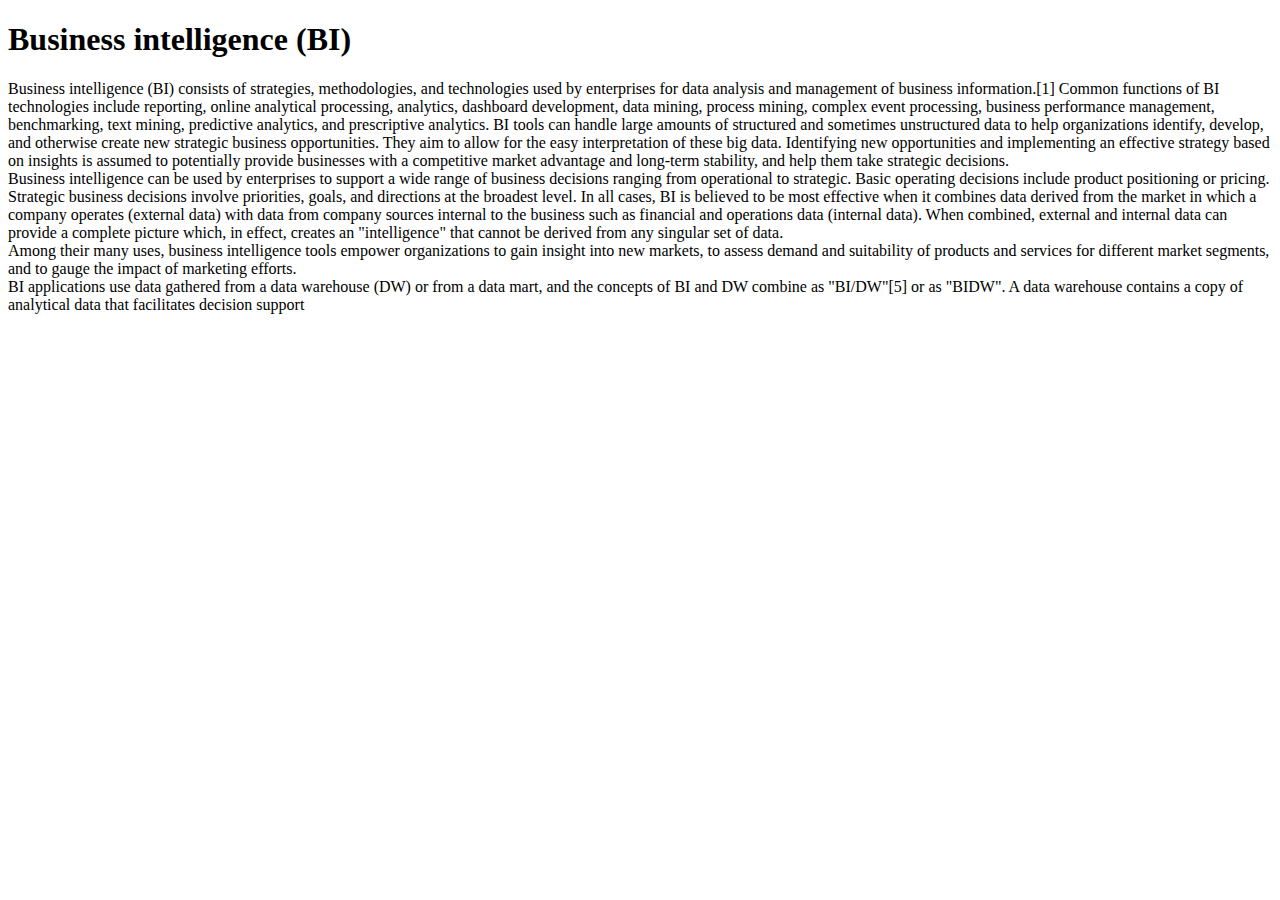
<file: Business.html>
<!DOCTYPE html>
<html>
 <head> 
    <meta charset="UTF-8">
    <meta http-equiv="X-UA-compatible"content="IE=edge">
    <meta name="viewport" content="width=device-width, inital-scale=1">
    <title>Shadrick Chilongo</title>
    <link rel="C:\Users\oooooooooooooooooooo\Desktop\MyWedSite-Project\mystyles1.css"/>
</head>
<body>
    <h1>Business intelligence (BI)</h1>
    <p> Business intelligence (BI) consists of strategies, methodologies, and technologies used by enterprises for data analysis and management of business information.[1] Common functions of BI technologies include reporting, online analytical processing, analytics, dashboard development, data mining, process mining, complex event processing, business performance management, benchmarking, text mining, predictive analytics, and prescriptive analytics.
        BI tools can handle large amounts of structured and sometimes unstructured data to help organizations identify, develop, and otherwise create new strategic business opportunities. They aim to allow for the easy interpretation of these big data. Identifying new opportunities and implementing an effective strategy based on insights is assumed to potentially provide businesses with a competitive market advantage and long-term stability, and help them take strategic decisions.<br>
        Business intelligence can be used by enterprises to support a wide range of business decisions ranging from operational to strategic. Basic operating decisions include product positioning or pricing. Strategic business decisions involve priorities, goals, and directions at the broadest level. In all cases, BI is believed to be most effective when it combines data derived from the market in which a company operates (external data) with data from company sources internal to the business such as financial and operations data (internal data). When combined, external and internal data can provide a complete picture which, in effect, creates an "intelligence" that cannot be derived from any singular set of data.<br>
        Among their many uses, business intelligence tools empower organizations to gain insight into new markets, to assess demand and suitability of products and services for different market segments, and to gauge the impact of marketing efforts.<br>
        BI applications use data gathered from a data warehouse (DW) or from a data mart, and the concepts of BI and DW combine as "BI/DW"[5] or as "BIDW". A data warehouse contains a copy of analytical data that facilitates decision support
    </p>
</body>
</html>
</file>
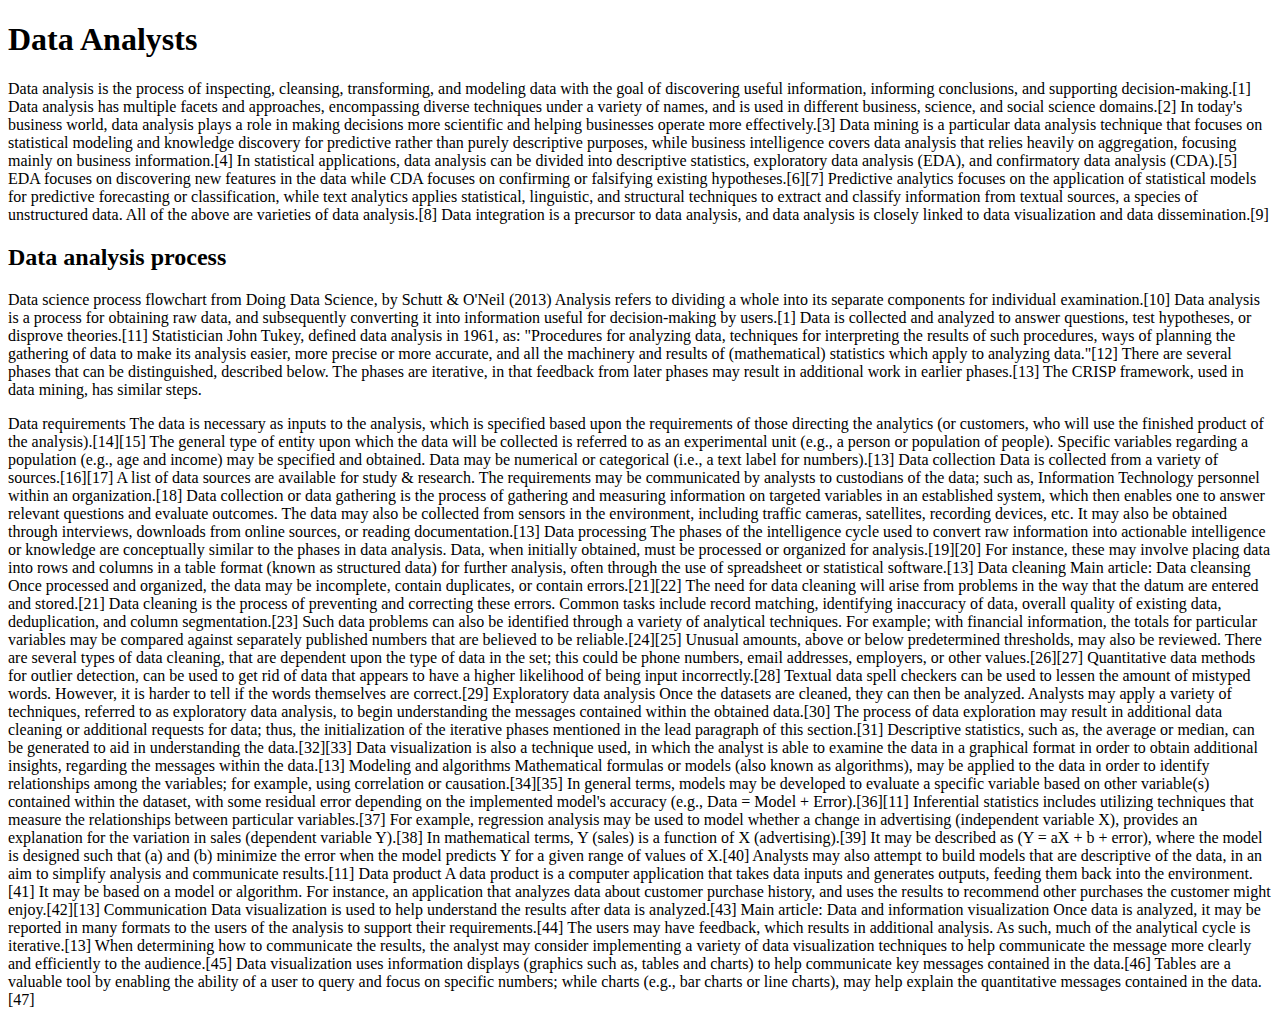
<file: Data_analytics.html>
<!DOCTYPE html>
<html>
<head> 
    <meta charset="UTF-8">
    <meta http-equiv="X-UA-compatible"content="IE=edge">
    <meta name="viewport" content="width=device-width, inital-scale=1">
    <title>Shadrick Chilongo</title>
    <link rel="stylesheet1" type="text/css" media="screen"href="C:\Users\oooooooooooooooooooo\Desktop\MyWedSite-Project\mystyles1.css"/>
</head>
<body>
    <h1>Data Analysts</Data></h1>
    <p>Data analysis is the process of inspecting, cleansing, transforming, and modeling data with the goal of discovering useful information, informing conclusions, and supporting decision-making.[1] Data analysis has multiple facets and approaches, encompassing diverse techniques under a variety of names, and is used in different business, science, and social science domains.[2] In today's business world, data analysis plays a role in making decisions more scientific and helping businesses operate more effectively.[3]
        Data mining is a particular data analysis technique that focuses on statistical modeling and knowledge discovery for predictive rather than purely descriptive purposes, while business intelligence covers data analysis that relies heavily on aggregation, focusing mainly on business information.[4] In statistical applications, data analysis can be divided into descriptive statistics, exploratory data analysis (EDA), and confirmatory data analysis (CDA).[5] EDA focuses on discovering new features in the data while CDA focuses on confirming or falsifying existing hypotheses.[6][7] Predictive analytics focuses on the application of statistical models for predictive forecasting or classification, while text analytics applies statistical, linguistic, and structural techniques to extract and classify information from textual sources, a species of unstructured data. All of the above are varieties of data analysis.[8]
        Data integration is a precursor to data analysis, and data analysis is closely linked to data visualization and data dissemination.[9]
    </p>
<h2>Data analysis process</h2>
<p>Data science process flowchart from Doing Data Science, by Schutt & O'Neil (2013)
    Analysis refers to dividing a whole into its separate components for individual examination.[10] Data analysis is a process for obtaining raw data, and subsequently converting it into information useful for decision-making by users.[1] Data is collected and analyzed to answer questions, test hypotheses, or disprove theories.[11]
    Statistician John Tukey, defined data analysis in 1961, as:
    "Procedures for analyzing data, techniques for interpreting the results of such procedures, ways of planning the gathering of data to make its analysis easier, more precise or more accurate, and all the machinery and results of (mathematical) statistics which apply to analyzing data."[12]
    There are several phases that can be distinguished, described below. The phases are iterative, in that feedback from later phases may result in additional work in earlier phases.[13] The CRISP framework, used in data mining, has similar steps.
</p>

</body>
</html>






Data requirements
The data is necessary as inputs to the analysis, which is specified based upon the requirements of those directing the analytics (or customers, who will use the finished product of the analysis).[14][15] The general type of entity upon which the data will be collected is referred to as an experimental unit (e.g., a person or population of people). Specific variables regarding a population (e.g., age and income) may be specified and obtained. Data may be numerical or categorical (i.e., a text label for numbers).[13]

Data collection
Data is collected from a variety of sources.[16][17] A list of data sources are available for study & research. The requirements may be communicated by analysts to custodians of the data; such as, Information Technology personnel within an organization.[18] Data collection or data gathering is the process of gathering and measuring information on targeted variables in an established system, which then enables one to answer relevant questions and evaluate outcomes. The data may also be collected from sensors in the environment, including traffic cameras, satellites, recording devices, etc. It may also be obtained through interviews, downloads from online sources, or reading documentation.[13]

Data processing

The phases of the intelligence cycle used to convert raw information into actionable intelligence or knowledge are conceptually similar to the phases in data analysis.
Data, when initially obtained, must be processed or organized for analysis.[19][20] For instance, these may involve placing data into rows and columns in a table format (known as structured data) for further analysis, often through the use of spreadsheet or statistical software.[13]

Data cleaning
Main article: Data cleansing
Once processed and organized, the data may be incomplete, contain duplicates, or contain errors.[21][22] The need for data cleaning will arise from problems in the way that the datum are entered and stored.[21] Data cleaning is the process of preventing and correcting these errors. Common tasks include record matching, identifying inaccuracy of data, overall quality of existing data, deduplication, and column segmentation.[23] Such data problems can also be identified through a variety of analytical techniques. For example; with financial information, the totals for particular variables may be compared against separately published numbers that are believed to be reliable.[24][25] Unusual amounts, above or below predetermined thresholds, may also be reviewed. There are several types of data cleaning, that are dependent upon the type of data in the set; this could be phone numbers, email addresses, employers, or other values.[26][27] Quantitative data methods for outlier detection, can be used to get rid of data that appears to have a higher likelihood of being input incorrectly.[28] Textual data spell checkers can be used to lessen the amount of mistyped words. However, it is harder to tell if the words themselves are correct.[29]

Exploratory data analysis
Once the datasets are cleaned, they can then be analyzed. Analysts may apply a variety of techniques, referred to as exploratory data analysis, to begin understanding the messages contained within the obtained data.[30] The process of data exploration may result in additional data cleaning or additional requests for data; thus, the initialization of the iterative phases mentioned in the lead paragraph of this section.[31] Descriptive statistics, such as, the average or median, can be generated to aid in understanding the data.[32][33] Data visualization is also a technique used, in which the analyst is able to examine the data in a graphical format in order to obtain additional insights, regarding the messages within the data.[13]

Modeling and algorithms
Mathematical formulas or models (also known as algorithms), may be applied to the data in order to identify relationships among the variables; for example, using correlation or causation.[34][35] In general terms, models may be developed to evaluate a specific variable based on other variable(s) contained within the dataset, with some residual error depending on the implemented model's accuracy (e.g., Data = Model + Error).[36][11]

Inferential statistics includes utilizing techniques that measure the relationships between particular variables.[37] For example, regression analysis may be used to model whether a change in advertising (independent variable X), provides an explanation for the variation in sales (dependent variable Y).[38] In mathematical terms, Y (sales) is a function of X (advertising).[39] It may be described as (Y = aX + b + error), where the model is designed such that (a) and (b) minimize the error when the model predicts Y for a given range of values of X.[40] Analysts may also attempt to build models that are descriptive of the data, in an aim to simplify analysis and communicate results.[11]

Data product
A data product is a computer application that takes data inputs and generates outputs, feeding them back into the environment.[41] It may be based on a model or algorithm. For instance, an application that analyzes data about customer purchase history, and uses the results to recommend other purchases the customer might enjoy.[42][13]

Communication

Data visualization is used to help understand the results after data is analyzed.[43]
Main article: Data and information visualization
Once data is analyzed, it may be reported in many formats to the users of the analysis to support their requirements.[44] The users may have feedback, which results in additional analysis. As such, much of the analytical cycle is iterative.[13]

When determining how to communicate the results, the analyst may consider implementing a variety of data visualization techniques to help communicate the message more clearly and efficiently to the audience.[45] Data visualization uses information displays (graphics such as, tables and charts) to help communicate key messages contained in the data.[46] Tables are a valuable tool by enabling the ability of a user to query and focus on specific numbers; while charts (e.g., bar charts or line charts), may help explain the quantitative messages contained in the data.[47]
</file>
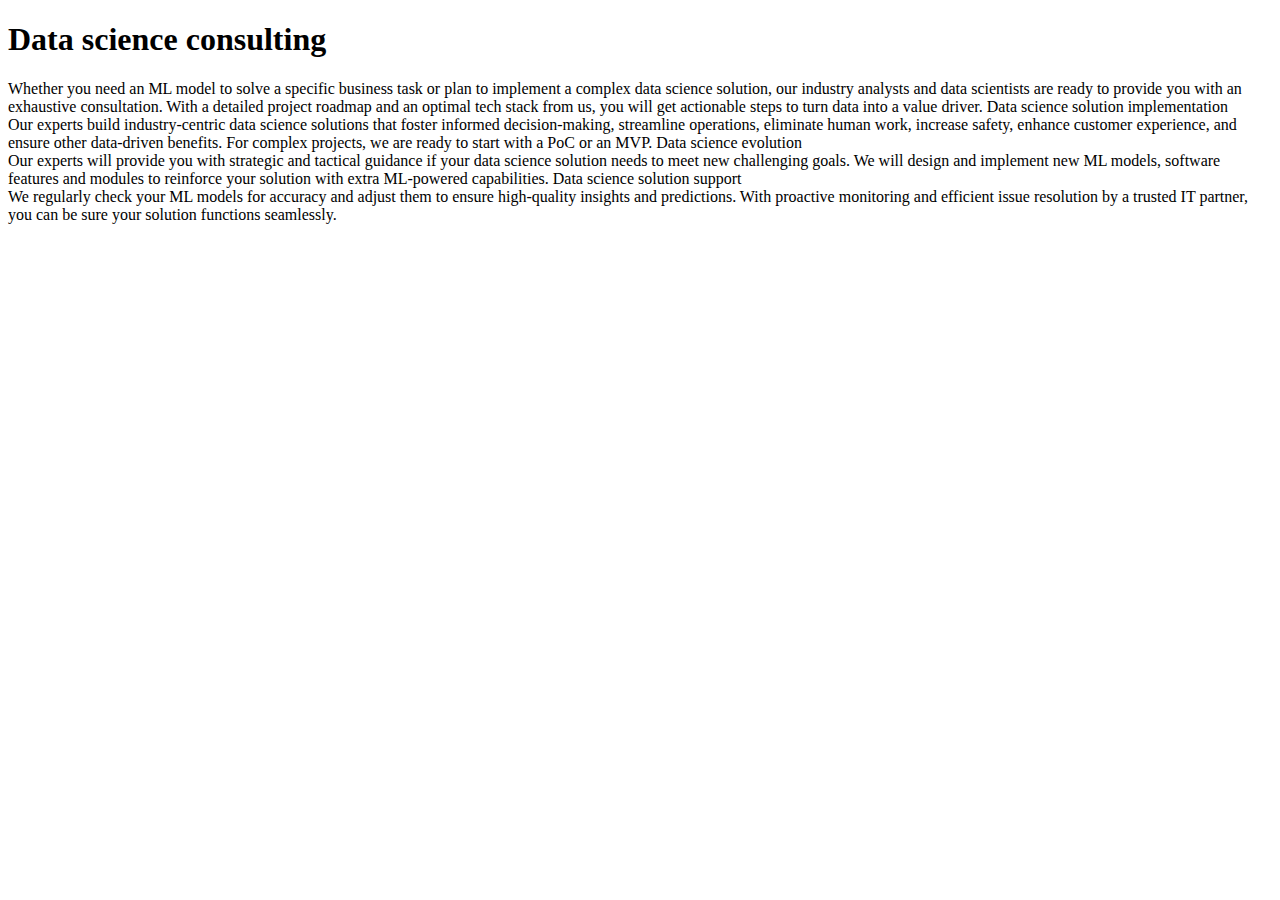
<file: Data_consulting.html>
<!DOCTYPE html>
<html>
<head> 
    <meta charset="UTF-8">
    <meta http-equiv="X-UA-compatible"content="IE=edge">
    <meta name="viewport" content="width=device-width, inital-scale=1">
    <title>Shadrick Chilongo</title>
     <link rel="stylesheet1" type="text/css" media="screen"href="mystyles.css"/>
    </head>
<body>
<h1>Data science consulting</h1>
<p>Whether you need an ML model to solve a specific business task or plan to implement a complex data science solution, our industry analysts and data scientists are ready to provide you with an exhaustive consultation. With a detailed project roadmap and an optimal tech stack from us, you will get actionable steps to turn data into a value driver.
    Data science solution implementation<br>
    Our experts build industry-centric data science solutions that foster informed decision-making, streamline operations, eliminate human work, increase safety, enhance customer experience, and ensure other data-driven benefits. For complex projects, we are ready to start with a PoC or an MVP.
    Data science evolution<br>
    Our experts will provide you with strategic and tactical guidance if your data science solution needs to meet new challenging goals. We will design and implement new ML models, software features and modules to reinforce your solution with extra ML-powered capabilities.
    Data science solution support<br>
    We regularly check your ML models for accuracy and adjust them to ensure high-quality insights and predictions. With proactive monitoring and efficient issue resolution by a trusted IT partner, you can be sure your solution functions seamlessly.
</p>
</body>
</html>
</file>
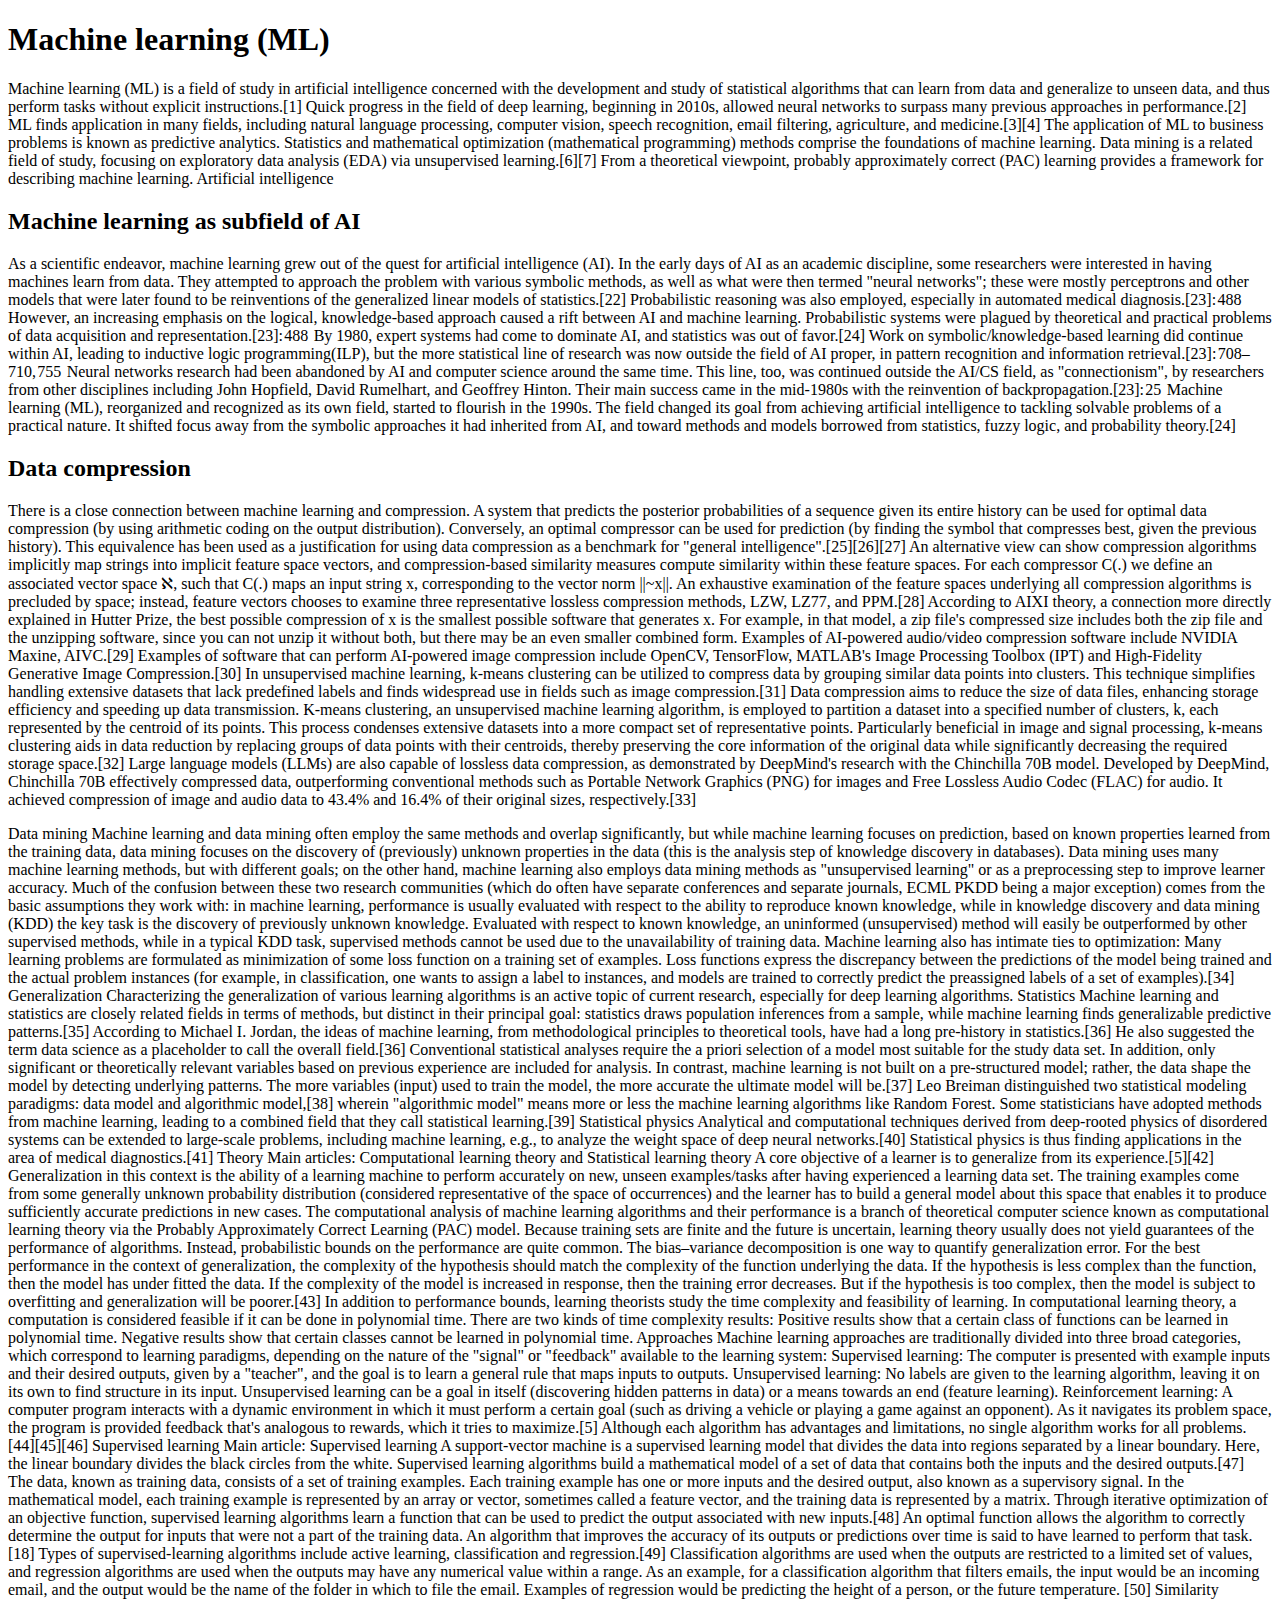
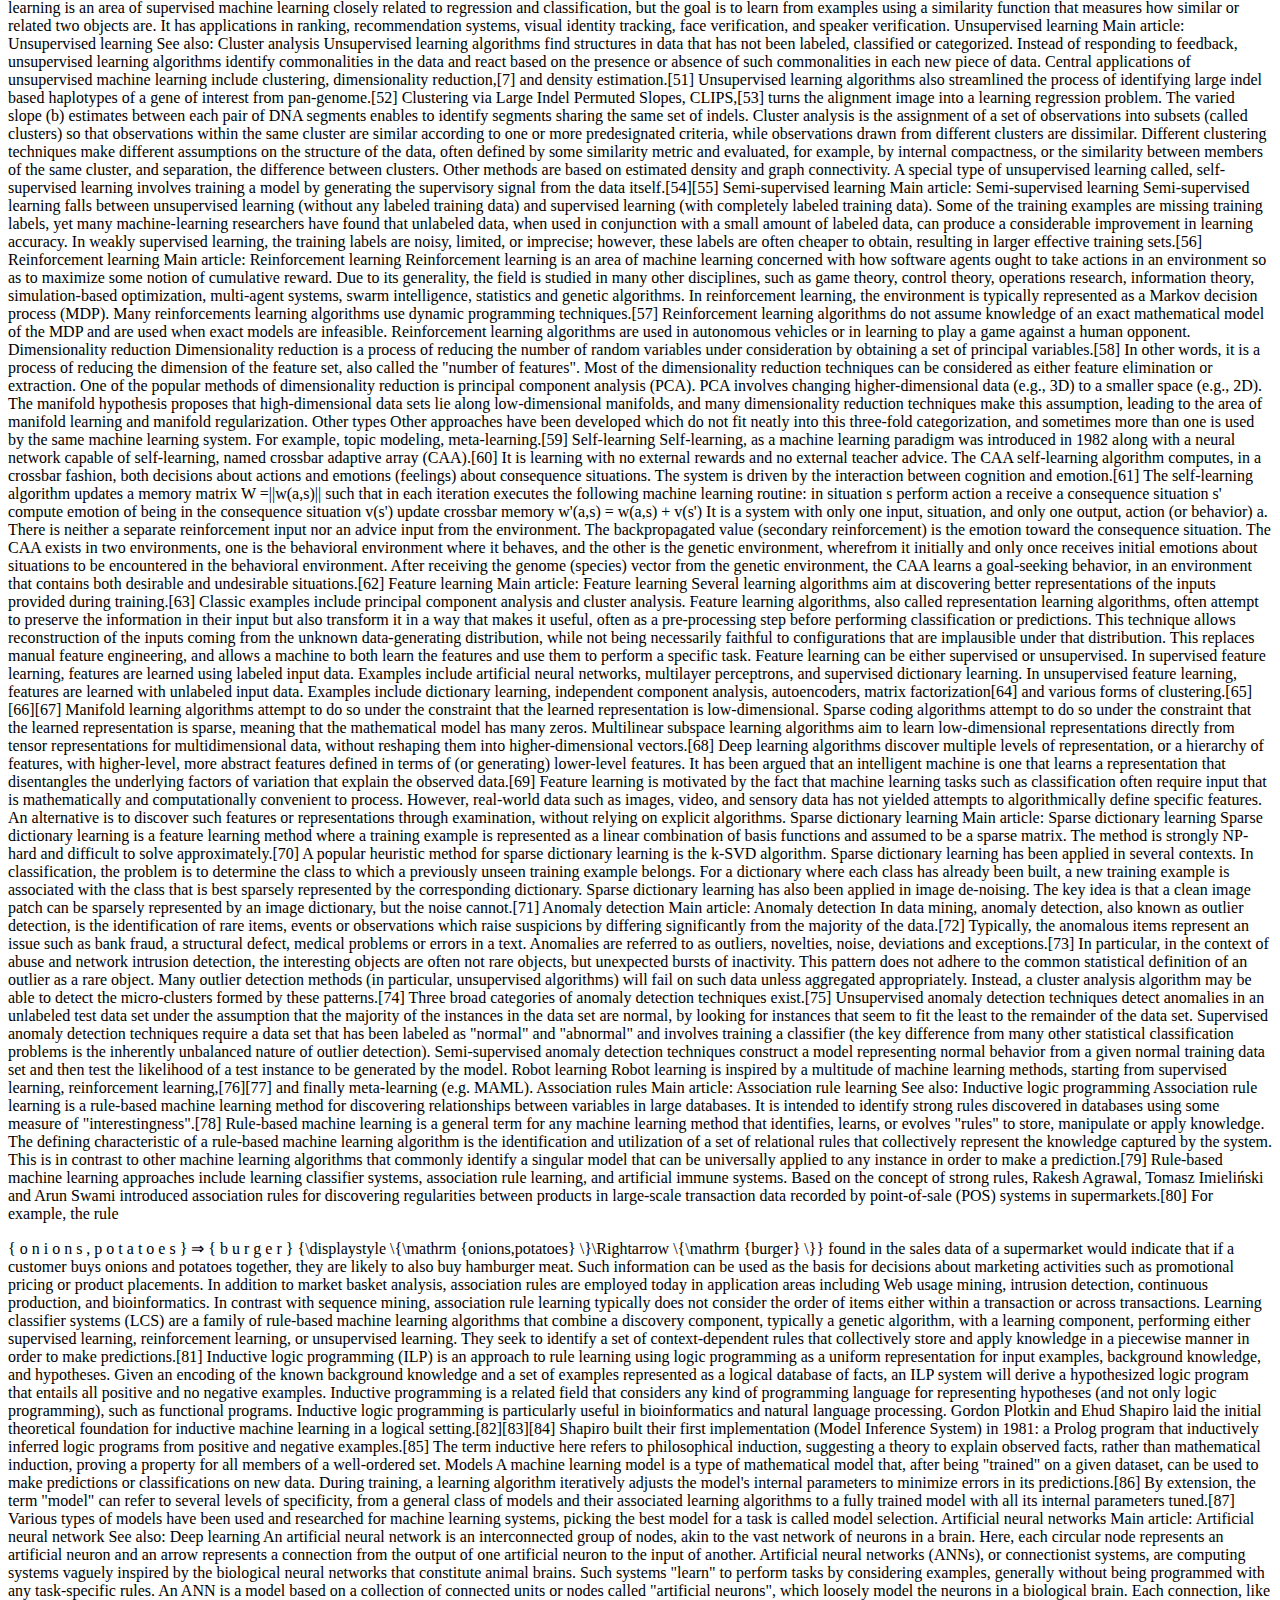
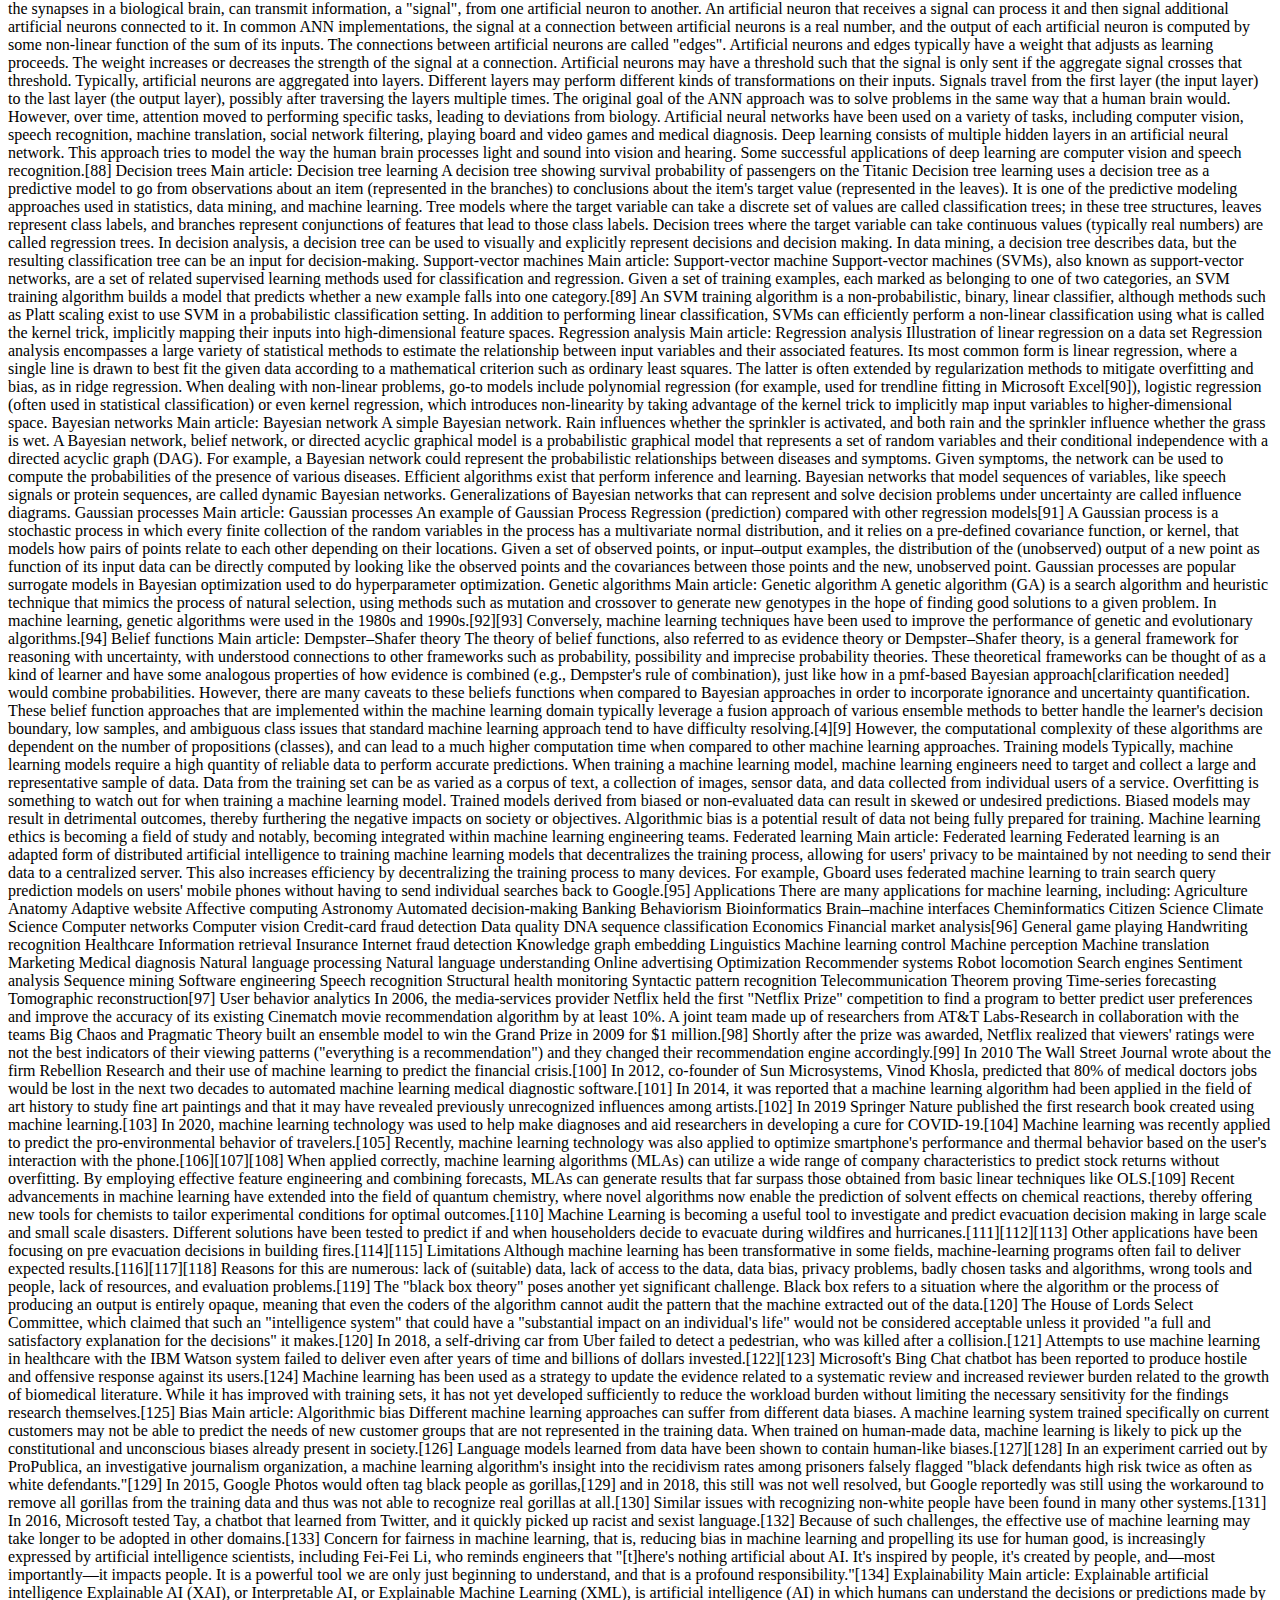
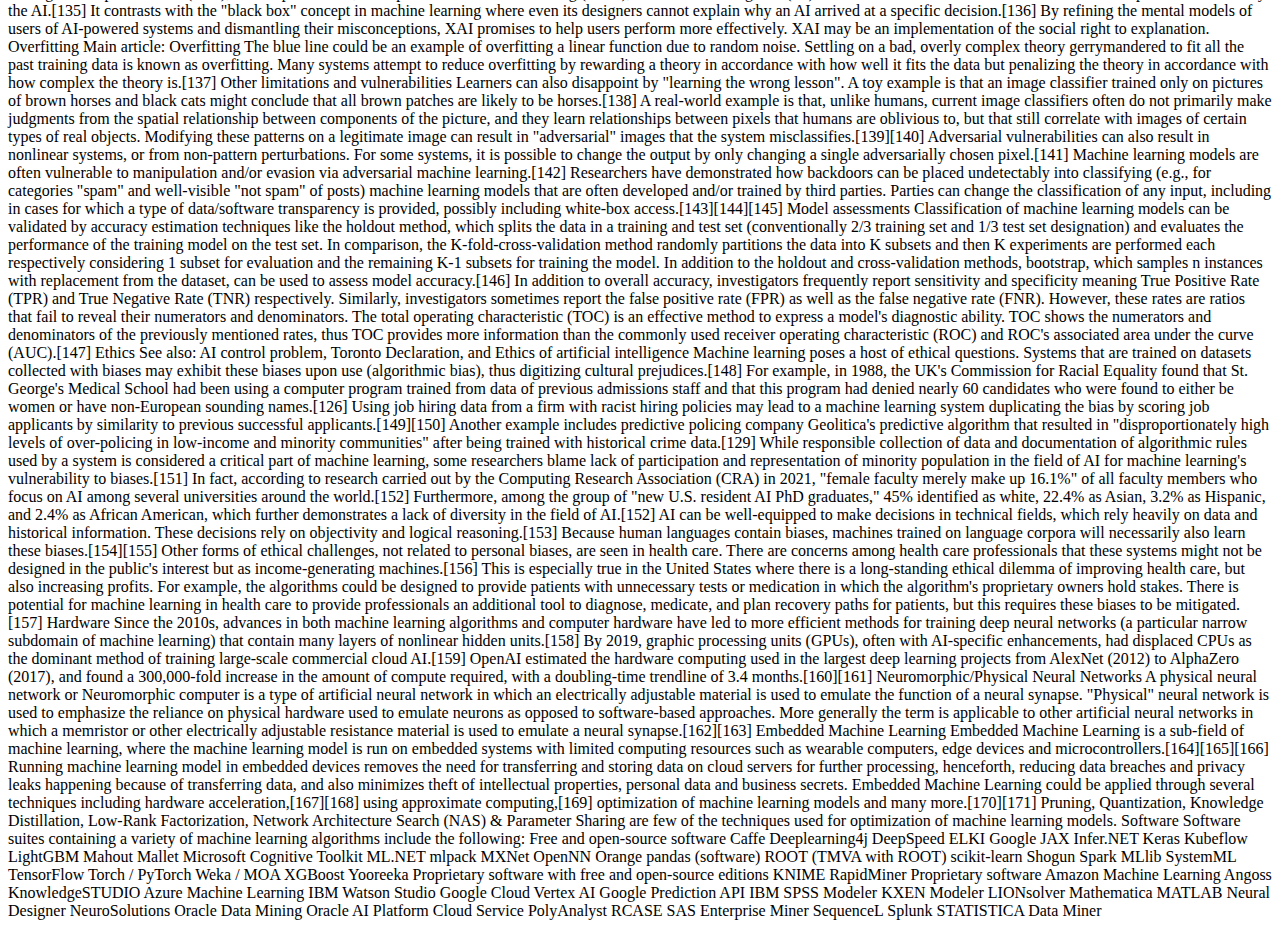
<file: Machine_Learning.html>
<!DOCTYPE html>
<html>
<body>
    <h1>Machine learning (ML)</h1>
    <p>Machine learning (ML) is a field of study in artificial intelligence concerned with the development and study of statistical algorithms that can learn from data and generalize to unseen data, and thus perform tasks without explicit instructions.[1] Quick progress in the field of deep learning, beginning in 2010s, allowed neural networks to surpass many previous approaches in performance.[2]

        ML finds application in many fields, including natural language processing, computer vision, speech recognition, email filtering, agriculture, and medicine.[3][4] The application of ML to business problems is known as predictive analytics.
        
        Statistics and mathematical optimization (mathematical programming) methods comprise the foundations of machine learning. Data mining is a related field of study, focusing on exploratory data analysis (EDA) via unsupervised learning.[6][7]
        
        From a theoretical viewpoint, probably approximately correct (PAC) learning provides a framework for describing machine learning.
        Artificial intelligence
        <h2>Machine learning as subfield of AI</h2>
        <P>As a scientific endeavor, machine learning grew out of the quest for artificial intelligence (AI). In the early days of AI as an academic discipline, some researchers were interested in having machines learn from data. They attempted to approach the problem with various symbolic methods, as well as what were then termed "neural networks"; these were mostly perceptrons and other models that were later found to be reinventions of the generalized linear models of statistics.[22] Probabilistic reasoning was also employed, especially in automated medical diagnosis.[23]: 488 
            However, an increasing emphasis on the logical, knowledge-based approach caused a rift between AI and machine learning. Probabilistic systems were plagued by theoretical and practical problems of data acquisition and representation.[23]: 488  By 1980, expert systems had come to dominate AI, and statistics was out of favor.[24] Work on symbolic/knowledge-based learning did continue within AI, leading to inductive logic programming(ILP), but the more statistical line of research was now outside the field of AI proper, in pattern recognition and information retrieval.[23]: 708–710, 755  Neural networks research had been abandoned by AI and computer science around the same time. This line, too, was continued outside the AI/CS field, as "connectionism", by researchers from other disciplines including John Hopfield, David Rumelhart, and Geoffrey Hinton. Their main success came in the mid-1980s with the reinvention of backpropagation.[23]: 25  
            Machine learning (ML), reorganized and recognized as its own field, started to flourish in the 1990s. The field changed its goal from achieving artificial intelligence to tackling solvable problems of a practical nature. It shifted focus away from the symbolic approaches it had inherited from AI, and toward methods and models borrowed from statistics, fuzzy logic, and probability theory.[24]</P>
        
        <h2>Data compression</h2>
        <P>There is a close connection between machine learning and compression. A system that predicts the posterior probabilities of a sequence given its entire history can be used for optimal data compression (by using arithmetic coding on the output distribution). Conversely, an optimal compressor can be used for prediction (by finding the symbol that compresses best, given the previous history). This equivalence has been used as a justification for using data compression as a benchmark for "general intelligence".[25][26][27]
        
        An alternative view can show compression algorithms implicitly map strings into implicit feature space vectors, and compression-based similarity measures compute similarity within these feature spaces. For each compressor C(.) we define an associated vector space ℵ, such that C(.) maps an input string x, corresponding to the vector norm ||~x||. An exhaustive examination of the feature spaces underlying all compression algorithms is precluded by space; instead, feature vectors chooses to examine three representative lossless compression methods, LZW, LZ77, and PPM.[28]
        
        According to AIXI theory, a connection more directly explained in Hutter Prize, the best possible compression of x is the smallest possible software that generates x. For example, in that model, a zip file's compressed size includes both the zip file and the unzipping software, since you can not unzip it without both, but there may be an even smaller combined form.
        
        Examples of AI-powered audio/video compression software include NVIDIA Maxine, AIVC.[29] Examples of software that can perform AI-powered image compression include OpenCV, TensorFlow, MATLAB's Image Processing Toolbox (IPT) and High-Fidelity Generative Image Compression.[30]
        
        In unsupervised machine learning, k-means clustering can be utilized to compress data by grouping similar data points into clusters. This technique simplifies handling extensive datasets that lack predefined labels and finds widespread use in fields such as image compression.[31]
        
        Data compression aims to reduce the size of data files, enhancing storage efficiency and speeding up data transmission. K-means clustering, an unsupervised machine learning algorithm, is employed to partition a dataset into a specified number of clusters, k, each represented by the centroid of its points. This process condenses extensive datasets into a more compact set of representative points. Particularly beneficial in image and signal processing, k-means clustering aids in data reduction by replacing groups of data points with their centroids, thereby preserving the core information of the original data while significantly decreasing the required storage space.[32]
        
        Large language models (LLMs) are also capable of lossless data compression, as demonstrated by DeepMind's research with the Chinchilla 70B model. Developed by DeepMind, Chinchilla 70B effectively compressed data, outperforming conventional methods such as Portable Network Graphics (PNG) for images and Free Lossless Audio Codec (FLAC) for audio. It achieved compression of image and audio data to 43.4% and 16.4% of their original sizes, respectively.[33]</P>
      
      
        Data mining
        Machine learning and data mining often employ the same methods and overlap significantly, but while machine learning focuses on prediction, based on known properties learned from the training data, data mining focuses on the discovery of (previously) unknown properties in the data (this is the analysis step of knowledge discovery in databases). Data mining uses many machine learning methods, but with different goals; on the other hand, machine learning also employs data mining methods as "unsupervised learning" or as a preprocessing step to improve learner accuracy. Much of the confusion between these two research communities (which do often have separate conferences and separate journals, ECML PKDD being a major exception) comes from the basic assumptions they work with: in machine learning, performance is usually evaluated with respect to the ability to reproduce known knowledge, while in knowledge discovery and data mining (KDD) the key task is the discovery of previously unknown knowledge. Evaluated with respect to known knowledge, an uninformed (unsupervised) method will easily be outperformed by other supervised methods, while in a typical KDD task, supervised methods cannot be used due to the unavailability of training data.
        
        Machine learning also has intimate ties to optimization: Many learning problems are formulated as minimization of some loss function on a training set of examples. Loss functions express the discrepancy between the predictions of the model being trained and the actual problem instances (for example, in classification, one wants to assign a label to instances, and models are trained to correctly predict the preassigned labels of a set of examples).[34]
        
        Generalization
        Characterizing the generalization of various learning algorithms is an active topic of current research, especially for deep learning algorithms.
        
        Statistics
        Machine learning and statistics are closely related fields in terms of methods, but distinct in their principal goal: statistics draws population inferences from a sample, while machine learning finds generalizable predictive patterns.[35] According to Michael I. Jordan, the ideas of machine learning, from methodological principles to theoretical tools, have had a long pre-history in statistics.[36] He also suggested the term data science as a placeholder to call the overall field.[36]
        
        Conventional statistical analyses require the a priori selection of a model most suitable for the study data set. In addition, only significant or theoretically relevant variables based on previous experience are included for analysis. In contrast, machine learning is not built on a pre-structured model; rather, the data shape the model by detecting underlying patterns. The more variables (input) used to train the model, the more accurate the ultimate model will be.[37]
        
        Leo Breiman distinguished two statistical modeling paradigms: data model and algorithmic model,[38] wherein "algorithmic model" means more or less the machine learning algorithms like Random Forest.
        
        Some statisticians have adopted methods from machine learning, leading to a combined field that they call statistical learning.[39]
        
        Statistical physics
        Analytical and computational techniques derived from deep-rooted physics of disordered systems can be extended to large-scale problems, including machine learning, e.g., to analyze the weight space of deep neural networks.[40] Statistical physics is thus finding applications in the area of medical diagnostics.[41]
        
        Theory
        Main articles: Computational learning theory and Statistical learning theory
        A core objective of a learner is to generalize from its experience.[5][42] Generalization in this context is the ability of a learning machine to perform accurately on new, unseen examples/tasks after having experienced a learning data set. The training examples come from some generally unknown probability distribution (considered representative of the space of occurrences) and the learner has to build a general model about this space that enables it to produce sufficiently accurate predictions in new cases.
        
        The computational analysis of machine learning algorithms and their performance is a branch of theoretical computer science known as computational learning theory via the Probably Approximately Correct Learning (PAC) model. Because training sets are finite and the future is uncertain, learning theory usually does not yield guarantees of the performance of algorithms. Instead, probabilistic bounds on the performance are quite common. The bias–variance decomposition is one way to quantify generalization error.
        
        For the best performance in the context of generalization, the complexity of the hypothesis should match the complexity of the function underlying the data. If the hypothesis is less complex than the function, then the model has under fitted the data. If the complexity of the model is increased in response, then the training error decreases. But if the hypothesis is too complex, then the model is subject to overfitting and generalization will be poorer.[43]
        
        In addition to performance bounds, learning theorists study the time complexity and feasibility of learning. In computational learning theory, a computation is considered feasible if it can be done in polynomial time. There are two kinds of time complexity results: Positive results show that a certain class of functions can be learned in polynomial time. Negative results show that certain classes cannot be learned in polynomial time.
        
        Approaches
        Machine learning approaches are traditionally divided into three broad categories, which correspond to learning paradigms, depending on the nature of the "signal" or "feedback" available to the learning system:
        
        Supervised learning: The computer is presented with example inputs and their desired outputs, given by a "teacher", and the goal is to learn a general rule that maps inputs to outputs.
        Unsupervised learning: No labels are given to the learning algorithm, leaving it on its own to find structure in its input. Unsupervised learning can be a goal in itself (discovering hidden patterns in data) or a means towards an end (feature learning).
        Reinforcement learning: A computer program interacts with a dynamic environment in which it must perform a certain goal (such as driving a vehicle or playing a game against an opponent). As it navigates its problem space, the program is provided feedback that's analogous to rewards, which it tries to maximize.[5]
        Although each algorithm has advantages and limitations, no single algorithm works for all problems.[44][45][46]
        
        Supervised learning
        Main article: Supervised learning
        
        A support-vector machine is a supervised learning model that divides the data into regions separated by a linear boundary. Here, the linear boundary divides the black circles from the white.
        Supervised learning algorithms build a mathematical model of a set of data that contains both the inputs and the desired outputs.[47] The data, known as training data, consists of a set of training examples. Each training example has one or more inputs and the desired output, also known as a supervisory signal. In the mathematical model, each training example is represented by an array or vector, sometimes called a feature vector, and the training data is represented by a matrix. Through iterative optimization of an objective function, supervised learning algorithms learn a function that can be used to predict the output associated with new inputs.[48] An optimal function allows the algorithm to correctly determine the output for inputs that were not a part of the training data. An algorithm that improves the accuracy of its outputs or predictions over time is said to have learned to perform that task.[18]
        
        Types of supervised-learning algorithms include active learning, classification and regression.[49] Classification algorithms are used when the outputs are restricted to a limited set of values, and regression algorithms are used when the outputs may have any numerical value within a range. As an example, for a classification algorithm that filters emails, the input would be an incoming email, and the output would be the name of the folder in which to file the email. Examples of regression would be predicting the height of a person, or the future temperature. [50]
        
        Similarity learning is an area of supervised machine learning closely related to regression and classification, but the goal is to learn from examples using a similarity function that measures how similar or related two objects are. It has applications in ranking, recommendation systems, visual identity tracking, face verification, and speaker verification.
        
        Unsupervised learning
        Main article: Unsupervised learning
        See also: Cluster analysis
        Unsupervised learning algorithms find structures in data that has not been labeled, classified or categorized. Instead of responding to feedback, unsupervised learning algorithms identify commonalities in the data and react based on the presence or absence of such commonalities in each new piece of data. Central applications of unsupervised machine learning include clustering, dimensionality reduction,[7] and density estimation.[51] Unsupervised learning algorithms also streamlined the process of identifying large indel based haplotypes of a gene of interest from pan-genome.[52]
        
        
        Clustering via Large Indel Permuted Slopes, CLIPS,[53] turns the alignment image into a learning regression problem. The varied slope (b) estimates between each pair of DNA segments enables to identify segments sharing the same set of indels.
        Cluster analysis is the assignment of a set of observations into subsets (called clusters) so that observations within the same cluster are similar according to one or more predesignated criteria, while observations drawn from different clusters are dissimilar. Different clustering techniques make different assumptions on the structure of the data, often defined by some similarity metric and evaluated, for example, by internal compactness, or the similarity between members of the same cluster, and separation, the difference between clusters. Other methods are based on estimated density and graph connectivity.
        
        A special type of unsupervised learning called, self-supervised learning involves training a model by generating the supervisory signal from the data itself.[54][55]
        
        Semi-supervised learning
        Main article: Semi-supervised learning
        Semi-supervised learning falls between unsupervised learning (without any labeled training data) and supervised learning (with completely labeled training data). Some of the training examples are missing training labels, yet many machine-learning researchers have found that unlabeled data, when used in conjunction with a small amount of labeled data, can produce a considerable improvement in learning accuracy.
        
        In weakly supervised learning, the training labels are noisy, limited, or imprecise; however, these labels are often cheaper to obtain, resulting in larger effective training sets.[56]
        
        Reinforcement learning
        Main article: Reinforcement learning
        Reinforcement learning is an area of machine learning concerned with how software agents ought to take actions in an environment so as to maximize some notion of cumulative reward. Due to its generality, the field is studied in many other disciplines, such as game theory, control theory, operations research, information theory, simulation-based optimization, multi-agent systems, swarm intelligence, statistics and genetic algorithms. In reinforcement learning, the environment is typically represented as a Markov decision process (MDP). Many reinforcements learning algorithms use dynamic programming techniques.[57] Reinforcement learning algorithms do not assume knowledge of an exact mathematical model of the MDP and are used when exact models are infeasible. Reinforcement learning algorithms are used in autonomous vehicles or in learning to play a game against a human opponent.
        
        Dimensionality reduction
        Dimensionality reduction is a process of reducing the number of random variables under consideration by obtaining a set of principal variables.[58] In other words, it is a process of reducing the dimension of the feature set, also called the "number of features". Most of the dimensionality reduction techniques can be considered as either feature elimination or extraction. One of the popular methods of dimensionality reduction is principal component analysis (PCA). PCA involves changing higher-dimensional data (e.g., 3D) to a smaller space (e.g., 2D). The manifold hypothesis proposes that high-dimensional data sets lie along low-dimensional manifolds, and many dimensionality reduction techniques make this assumption, leading to the area of manifold learning and manifold regularization.
        
        Other types
        Other approaches have been developed which do not fit neatly into this three-fold categorization, and sometimes more than one is used by the same machine learning system. For example, topic modeling, meta-learning.[59]
        
        Self-learning
        Self-learning, as a machine learning paradigm was introduced in 1982 along with a neural network capable of self-learning, named crossbar adaptive array (CAA).[60] It is learning with no external rewards and no external teacher advice. The CAA self-learning algorithm computes, in a crossbar fashion, both decisions about actions and emotions (feelings) about consequence situations. The system is driven by the interaction between cognition and emotion.[61] The self-learning algorithm updates a memory matrix W =||w(a,s)|| such that in each iteration executes the following machine learning routine:
        
        in situation s perform action a
        receive a consequence situation s'
        compute emotion of being in the consequence situation v(s')
        update crossbar memory w'(a,s) = w(a,s) + v(s')
        It is a system with only one input, situation, and only one output, action (or behavior) a. There is neither a separate reinforcement input nor an advice input from the environment. The backpropagated value (secondary reinforcement) is the emotion toward the consequence situation. The CAA exists in two environments, one is the behavioral environment where it behaves, and the other is the genetic environment, wherefrom it initially and only once receives initial emotions about situations to be encountered in the behavioral environment. After receiving the genome (species) vector from the genetic environment, the CAA learns a goal-seeking behavior, in an environment that contains both desirable and undesirable situations.[62]
        
        Feature learning
        Main article: Feature learning
        Several learning algorithms aim at discovering better representations of the inputs provided during training.[63] Classic examples include principal component analysis and cluster analysis. Feature learning algorithms, also called representation learning algorithms, often attempt to preserve the information in their input but also transform it in a way that makes it useful, often as a pre-processing step before performing classification or predictions. This technique allows reconstruction of the inputs coming from the unknown data-generating distribution, while not being necessarily faithful to configurations that are implausible under that distribution. This replaces manual feature engineering, and allows a machine to both learn the features and use them to perform a specific task.
        
        Feature learning can be either supervised or unsupervised. In supervised feature learning, features are learned using labeled input data. Examples include artificial neural networks, multilayer perceptrons, and supervised dictionary learning. In unsupervised feature learning, features are learned with unlabeled input data. Examples include dictionary learning, independent component analysis, autoencoders, matrix factorization[64] and various forms of clustering.[65][66][67]
        
        Manifold learning algorithms attempt to do so under the constraint that the learned representation is low-dimensional. Sparse coding algorithms attempt to do so under the constraint that the learned representation is sparse, meaning that the mathematical model has many zeros. Multilinear subspace learning algorithms aim to learn low-dimensional representations directly from tensor representations for multidimensional data, without reshaping them into higher-dimensional vectors.[68] Deep learning algorithms discover multiple levels of representation, or a hierarchy of features, with higher-level, more abstract features defined in terms of (or generating) lower-level features. It has been argued that an intelligent machine is one that learns a representation that disentangles the underlying factors of variation that explain the observed data.[69]
        
        Feature learning is motivated by the fact that machine learning tasks such as classification often require input that is mathematically and computationally convenient to process. However, real-world data such as images, video, and sensory data has not yielded attempts to algorithmically define specific features. An alternative is to discover such features or representations through examination, without relying on explicit algorithms.
        
        Sparse dictionary learning
        Main article: Sparse dictionary learning
        Sparse dictionary learning is a feature learning method where a training example is represented as a linear combination of basis functions and assumed to be a sparse matrix. The method is strongly NP-hard and difficult to solve approximately.[70] A popular heuristic method for sparse dictionary learning is the k-SVD algorithm. Sparse dictionary learning has been applied in several contexts. In classification, the problem is to determine the class to which a previously unseen training example belongs. For a dictionary where each class has already been built, a new training example is associated with the class that is best sparsely represented by the corresponding dictionary. Sparse dictionary learning has also been applied in image de-noising. The key idea is that a clean image patch can be sparsely represented by an image dictionary, but the noise cannot.[71]
        
        Anomaly detection
        Main article: Anomaly detection
        In data mining, anomaly detection, also known as outlier detection, is the identification of rare items, events or observations which raise suspicions by differing significantly from the majority of the data.[72] Typically, the anomalous items represent an issue such as bank fraud, a structural defect, medical problems or errors in a text. Anomalies are referred to as outliers, novelties, noise, deviations and exceptions.[73]
        
        In particular, in the context of abuse and network intrusion detection, the interesting objects are often not rare objects, but unexpected bursts of inactivity. This pattern does not adhere to the common statistical definition of an outlier as a rare object. Many outlier detection methods (in particular, unsupervised algorithms) will fail on such data unless aggregated appropriately. Instead, a cluster analysis algorithm may be able to detect the micro-clusters formed by these patterns.[74]
        
        Three broad categories of anomaly detection techniques exist.[75] Unsupervised anomaly detection techniques detect anomalies in an unlabeled test data set under the assumption that the majority of the instances in the data set are normal, by looking for instances that seem to fit the least to the remainder of the data set. Supervised anomaly detection techniques require a data set that has been labeled as "normal" and "abnormal" and involves training a classifier (the key difference from many other statistical classification problems is the inherently unbalanced nature of outlier detection). Semi-supervised anomaly detection techniques construct a model representing normal behavior from a given normal training data set and then test the likelihood of a test instance to be generated by the model.
        
        Robot learning
        Robot learning is inspired by a multitude of machine learning methods, starting from supervised learning, reinforcement learning,[76][77] and finally meta-learning (e.g. MAML).
        
        Association rules
        Main article: Association rule learning
        See also: Inductive logic programming
        Association rule learning is a rule-based machine learning method for discovering relationships between variables in large databases. It is intended to identify strong rules discovered in databases using some measure of "interestingness".[78]
        
        Rule-based machine learning is a general term for any machine learning method that identifies, learns, or evolves "rules" to store, manipulate or apply knowledge. The defining characteristic of a rule-based machine learning algorithm is the identification and utilization of a set of relational rules that collectively represent the knowledge captured by the system. This is in contrast to other machine learning algorithms that commonly identify a singular model that can be universally applied to any instance in order to make a prediction.[79] Rule-based machine learning approaches include learning classifier systems, association rule learning, and artificial immune systems.
        
        Based on the concept of strong rules, Rakesh Agrawal, Tomasz Imieliński and Arun Swami introduced association rules for discovering regularities between products in large-scale transaction data recorded by point-of-sale (POS) systems in supermarkets.[80] For example, the rule </p>
        {
        o
        n
        i
        o
        n
        s
        ,
        p
        o
        t
        a
        t
        o
        e
        s
        }
        ⇒
        {
        b
        u
        r
        g
        e
        r
        }
        {\displaystyle \{\mathrm {onions,potatoes} \}\Rightarrow \{\mathrm {burger} \}} found in the sales data of a supermarket would indicate that if a customer buys onions and potatoes together, they are likely to also buy hamburger meat. Such information can be used as the basis for decisions about marketing activities such as promotional pricing or product placements. In addition to market basket analysis, association rules are employed today in application areas including Web usage mining, intrusion detection, continuous production, and bioinformatics. In contrast with sequence mining, association rule learning typically does not consider the order of items either within a transaction or across transactions.
        
        Learning classifier systems (LCS) are a family of rule-based machine learning algorithms that combine a discovery component, typically a genetic algorithm, with a learning component, performing either supervised learning, reinforcement learning, or unsupervised learning. They seek to identify a set of context-dependent rules that collectively store and apply knowledge in a piecewise manner in order to make predictions.[81]
        
        Inductive logic programming (ILP) is an approach to rule learning using logic programming as a uniform representation for input examples, background knowledge, and hypotheses. Given an encoding of the known background knowledge and a set of examples represented as a logical database of facts, an ILP system will derive a hypothesized logic program that entails all positive and no negative examples. Inductive programming is a related field that considers any kind of programming language for representing hypotheses (and not only logic programming), such as functional programs.
        
        Inductive logic programming is particularly useful in bioinformatics and natural language processing. Gordon Plotkin and Ehud Shapiro laid the initial theoretical foundation for inductive machine learning in a logical setting.[82][83][84] Shapiro built their first implementation (Model Inference System) in 1981: a Prolog program that inductively inferred logic programs from positive and negative examples.[85] The term inductive here refers to philosophical induction, suggesting a theory to explain observed facts, rather than mathematical induction, proving a property for all members of a well-ordered set.
        
        Models
        A machine learning model is a type of mathematical model that, after being "trained" on a given dataset, can be used to make predictions or classifications on new data. During training, a learning algorithm iteratively adjusts the model's internal parameters to minimize errors in its predictions.[86] By extension, the term "model" can refer to several levels of specificity, from a general class of models and their associated learning algorithms to a fully trained model with all its internal parameters tuned.[87]
        
        Various types of models have been used and researched for machine learning systems, picking the best model for a task is called model selection.
        
        Artificial neural networks
        Main article: Artificial neural network
        See also: Deep learning
        
        An artificial neural network is an interconnected group of nodes, akin to the vast network of neurons in a brain. Here, each circular node represents an artificial neuron and an arrow represents a connection from the output of one artificial neuron to the input of another.
        Artificial neural networks (ANNs), or connectionist systems, are computing systems vaguely inspired by the biological neural networks that constitute animal brains. Such systems "learn" to perform tasks by considering examples, generally without being programmed with any task-specific rules.
        
        An ANN is a model based on a collection of connected units or nodes called "artificial neurons", which loosely model the neurons in a biological brain. Each connection, like the synapses in a biological brain, can transmit information, a "signal", from one artificial neuron to another. An artificial neuron that receives a signal can process it and then signal additional artificial neurons connected to it. In common ANN implementations, the signal at a connection between artificial neurons is a real number, and the output of each artificial neuron is computed by some non-linear function of the sum of its inputs. The connections between artificial neurons are called "edges". Artificial neurons and edges typically have a weight that adjusts as learning proceeds. The weight increases or decreases the strength of the signal at a connection. Artificial neurons may have a threshold such that the signal is only sent if the aggregate signal crosses that threshold. Typically, artificial neurons are aggregated into layers. Different layers may perform different kinds of transformations on their inputs. Signals travel from the first layer (the input layer) to the last layer (the output layer), possibly after traversing the layers multiple times.
        
        The original goal of the ANN approach was to solve problems in the same way that a human brain would. However, over time, attention moved to performing specific tasks, leading to deviations from biology. Artificial neural networks have been used on a variety of tasks, including computer vision, speech recognition, machine translation, social network filtering, playing board and video games and medical diagnosis.
        
        Deep learning consists of multiple hidden layers in an artificial neural network. This approach tries to model the way the human brain processes light and sound into vision and hearing. Some successful applications of deep learning are computer vision and speech recognition.[88]
        
        Decision trees
        Main article: Decision tree learning
        
        A decision tree showing survival probability of passengers on the Titanic
        Decision tree learning uses a decision tree as a predictive model to go from observations about an item (represented in the branches) to conclusions about the item's target value (represented in the leaves). It is one of the predictive modeling approaches used in statistics, data mining, and machine learning. Tree models where the target variable can take a discrete set of values are called classification trees; in these tree structures, leaves represent class labels, and branches represent conjunctions of features that lead to those class labels. Decision trees where the target variable can take continuous values (typically real numbers) are called regression trees. In decision analysis, a decision tree can be used to visually and explicitly represent decisions and decision making. In data mining, a decision tree describes data, but the resulting classification tree can be an input for decision-making.
        
        Support-vector machines
        Main article: Support-vector machine
        Support-vector machines (SVMs), also known as support-vector networks, are a set of related supervised learning methods used for classification and regression. Given a set of training examples, each marked as belonging to one of two categories, an SVM training algorithm builds a model that predicts whether a new example falls into one category.[89] An SVM training algorithm is a non-probabilistic, binary, linear classifier, although methods such as Platt scaling exist to use SVM in a probabilistic classification setting. In addition to performing linear classification, SVMs can efficiently perform a non-linear classification using what is called the kernel trick, implicitly mapping their inputs into high-dimensional feature spaces.
        
        Regression analysis
        Main article: Regression analysis
        
        Illustration of linear regression on a data set
        Regression analysis encompasses a large variety of statistical methods to estimate the relationship between input variables and their associated features. Its most common form is linear regression, where a single line is drawn to best fit the given data according to a mathematical criterion such as ordinary least squares. The latter is often extended by regularization methods to mitigate overfitting and bias, as in ridge regression. When dealing with non-linear problems, go-to models include polynomial regression (for example, used for trendline fitting in Microsoft Excel[90]), logistic regression (often used in statistical classification) or even kernel regression, which introduces non-linearity by taking advantage of the kernel trick to implicitly map input variables to higher-dimensional space.
        
        Bayesian networks
        Main article: Bayesian network
        
        A simple Bayesian network. Rain influences whether the sprinkler is activated, and both rain and the sprinkler influence whether the grass is wet.
        A Bayesian network, belief network, or directed acyclic graphical model is a probabilistic graphical model that represents a set of random variables and their conditional independence with a directed acyclic graph (DAG). For example, a Bayesian network could represent the probabilistic relationships between diseases and symptoms. Given symptoms, the network can be used to compute the probabilities of the presence of various diseases. Efficient algorithms exist that perform inference and learning. Bayesian networks that model sequences of variables, like speech signals or protein sequences, are called dynamic Bayesian networks. Generalizations of Bayesian networks that can represent and solve decision problems under uncertainty are called influence diagrams.
        
        Gaussian processes
        Main article: Gaussian processes
        
        An example of Gaussian Process Regression (prediction) compared with other regression models[91]
        A Gaussian process is a stochastic process in which every finite collection of the random variables in the process has a multivariate normal distribution, and it relies on a pre-defined covariance function, or kernel, that models how pairs of points relate to each other depending on their locations.
        
        Given a set of observed points, or input–output examples, the distribution of the (unobserved) output of a new point as function of its input data can be directly computed by looking like the observed points and the covariances between those points and the new, unobserved point.
        
        Gaussian processes are popular surrogate models in Bayesian optimization used to do hyperparameter optimization.
        
        Genetic algorithms
        Main article: Genetic algorithm
        A genetic algorithm (GA) is a search algorithm and heuristic technique that mimics the process of natural selection, using methods such as mutation and crossover to generate new genotypes in the hope of finding good solutions to a given problem. In machine learning, genetic algorithms were used in the 1980s and 1990s.[92][93] Conversely, machine learning techniques have been used to improve the performance of genetic and evolutionary algorithms.[94]
        
        Belief functions
        Main article: Dempster–Shafer theory
        The theory of belief functions, also referred to as evidence theory or Dempster–Shafer theory, is a general framework for reasoning with uncertainty, with understood connections to other frameworks such as probability, possibility and imprecise probability theories. These theoretical frameworks can be thought of as a kind of learner and have some analogous properties of how evidence is combined (e.g., Dempster's rule of combination), just like how in a pmf-based Bayesian approach[clarification needed] would combine probabilities. However, there are many caveats to these beliefs functions when compared to Bayesian approaches in order to incorporate ignorance and uncertainty quantification. These belief function approaches that are implemented within the machine learning domain typically leverage a fusion approach of various ensemble methods to better handle the learner's decision boundary, low samples, and ambiguous class issues that standard machine learning approach tend to have difficulty resolving.[4][9] However, the computational complexity of these algorithms are dependent on the number of propositions (classes), and can lead to a much higher computation time when compared to other machine learning approaches.
        
        Training models
        Typically, machine learning models require a high quantity of reliable data to perform accurate predictions. When training a machine learning model, machine learning engineers need to target and collect a large and representative sample of data. Data from the training set can be as varied as a corpus of text, a collection of images, sensor data, and data collected from individual users of a service. Overfitting is something to watch out for when training a machine learning model. Trained models derived from biased or non-evaluated data can result in skewed or undesired predictions. Biased models may result in detrimental outcomes, thereby furthering the negative impacts on society or objectives. Algorithmic bias is a potential result of data not being fully prepared for training. Machine learning ethics is becoming a field of study and notably, becoming integrated within machine learning engineering teams.
        
        Federated learning
        Main article: Federated learning
        Federated learning is an adapted form of distributed artificial intelligence to training machine learning models that decentralizes the training process, allowing for users' privacy to be maintained by not needing to send their data to a centralized server. This also increases efficiency by decentralizing the training process to many devices. For example, Gboard uses federated machine learning to train search query prediction models on users' mobile phones without having to send individual searches back to Google.[95]
        
        Applications
        There are many applications for machine learning, including:
        
        Agriculture
        Anatomy
        Adaptive website
        Affective computing
        Astronomy
        Automated decision-making
        Banking
        Behaviorism
        Bioinformatics
        Brain–machine interfaces
        Cheminformatics
        Citizen Science
        Climate Science
        Computer networks
        Computer vision
        Credit-card fraud detection
        Data quality
        DNA sequence classification
        Economics
        Financial market analysis[96]
        General game playing
        Handwriting recognition
        Healthcare
        Information retrieval
        Insurance
        Internet fraud detection
        Knowledge graph embedding
        Linguistics
        Machine learning control
        Machine perception
        Machine translation
        Marketing
        Medical diagnosis
        Natural language processing
        Natural language understanding
        Online advertising
        Optimization
        Recommender systems
        Robot locomotion
        Search engines
        Sentiment analysis
        Sequence mining
        Software engineering
        Speech recognition
        Structural health monitoring
        Syntactic pattern recognition
        Telecommunication
        Theorem proving
        Time-series forecasting
        Tomographic reconstruction[97]
        User behavior analytics
        In 2006, the media-services provider Netflix held the first "Netflix Prize" competition to find a program to better predict user preferences and improve the accuracy of its existing Cinematch movie recommendation algorithm by at least 10%. A joint team made up of researchers from AT&T Labs-Research in collaboration with the teams Big Chaos and Pragmatic Theory built an ensemble model to win the Grand Prize in 2009 for $1 million.[98] Shortly after the prize was awarded, Netflix realized that viewers' ratings were not the best indicators of their viewing patterns ("everything is a recommendation") and they changed their recommendation engine accordingly.[99] In 2010 The Wall Street Journal wrote about the firm Rebellion Research and their use of machine learning to predict the financial crisis.[100] In 2012, co-founder of Sun Microsystems, Vinod Khosla, predicted that 80% of medical doctors jobs would be lost in the next two decades to automated machine learning medical diagnostic software.[101] In 2014, it was reported that a machine learning algorithm had been applied in the field of art history to study fine art paintings and that it may have revealed previously unrecognized influences among artists.[102] In 2019 Springer Nature published the first research book created using machine learning.[103] In 2020, machine learning technology was used to help make diagnoses and aid researchers in developing a cure for COVID-19.[104] Machine learning was recently applied to predict the pro-environmental behavior of travelers.[105] Recently, machine learning technology was also applied to optimize smartphone's performance and thermal behavior based on the user's interaction with the phone.[106][107][108] When applied correctly, machine learning algorithms (MLAs) can utilize a wide range of company characteristics to predict stock returns without overfitting. By employing effective feature engineering and combining forecasts, MLAs can generate results that far surpass those obtained from basic linear techniques like OLS.[109]
        
        Recent advancements in machine learning have extended into the field of quantum chemistry, where novel algorithms now enable the prediction of solvent effects on chemical reactions, thereby offering new tools for chemists to tailor experimental conditions for optimal outcomes.[110]
        
        Machine Learning is becoming a useful tool to investigate and predict evacuation decision making in large scale and small scale disasters. Different solutions have been tested to predict if and when householders decide to evacuate during wildfires and hurricanes.[111][112][113] Other applications have been focusing on pre evacuation decisions in building fires.[114][115]
        
        Limitations
        Although machine learning has been transformative in some fields, machine-learning programs often fail to deliver expected results.[116][117][118] Reasons for this are numerous: lack of (suitable) data, lack of access to the data, data bias, privacy problems, badly chosen tasks and algorithms, wrong tools and people, lack of resources, and evaluation problems.[119]
        
        The "black box theory" poses another yet significant challenge. Black box refers to a situation where the algorithm or the process of producing an output is entirely opaque, meaning that even the coders of the algorithm cannot audit the pattern that the machine extracted out of the data.[120] The House of Lords Select Committee, which claimed that such an "intelligence system" that could have a "substantial impact on an individual's life" would not be considered acceptable unless it provided "a full and satisfactory explanation for the decisions" it makes.[120]
        
        In 2018, a self-driving car from Uber failed to detect a pedestrian, who was killed after a collision.[121] Attempts to use machine learning in healthcare with the IBM Watson system failed to deliver even after years of time and billions of dollars invested.[122][123] Microsoft's Bing Chat chatbot has been reported to produce hostile and offensive response against its users.[124]
        
        Machine learning has been used as a strategy to update the evidence related to a systematic review and increased reviewer burden related to the growth of biomedical literature. While it has improved with training sets, it has not yet developed sufficiently to reduce the workload burden without limiting the necessary sensitivity for the findings research themselves.[125]
        
        Bias
        Main article: Algorithmic bias
        Different machine learning approaches can suffer from different data biases. A machine learning system trained specifically on current customers may not be able to predict the needs of new customer groups that are not represented in the training data. When trained on human-made data, machine learning is likely to pick up the constitutional and unconscious biases already present in society.[126]
        
        Language models learned from data have been shown to contain human-like biases.[127][128] In an experiment carried out by ProPublica, an investigative journalism organization, a machine learning algorithm's insight into the recidivism rates among prisoners falsely flagged "black defendants high risk twice as often as white defendants."[129] In 2015, Google Photos would often tag black people as gorillas,[129] and in 2018, this still was not well resolved, but Google reportedly was still using the workaround to remove all gorillas from the training data and thus was not able to recognize real gorillas at all.[130] Similar issues with recognizing non-white people have been found in many other systems.[131] In 2016, Microsoft tested Tay, a chatbot that learned from Twitter, and it quickly picked up racist and sexist language.[132]
        
        Because of such challenges, the effective use of machine learning may take longer to be adopted in other domains.[133] Concern for fairness in machine learning, that is, reducing bias in machine learning and propelling its use for human good, is increasingly expressed by artificial intelligence scientists, including Fei-Fei Li, who reminds engineers that "[t]here's nothing artificial about AI. It's inspired by people, it's created by people, and—most importantly—it impacts people. It is a powerful tool we are only just beginning to understand, and that is a profound responsibility."[134]
        
        Explainability
        Main article: Explainable artificial intelligence
        Explainable AI (XAI), or Interpretable AI, or Explainable Machine Learning (XML), is artificial intelligence (AI) in which humans can understand the decisions or predictions made by the AI.[135] It contrasts with the "black box" concept in machine learning where even its designers cannot explain why an AI arrived at a specific decision.[136] By refining the mental models of users of AI-powered systems and dismantling their misconceptions, XAI promises to help users perform more effectively. XAI may be an implementation of the social right to explanation.
        
        Overfitting
        Main article: Overfitting
        
        The blue line could be an example of overfitting a linear function due to random noise.
        Settling on a bad, overly complex theory gerrymandered to fit all the past training data is known as overfitting. Many systems attempt to reduce overfitting by rewarding a theory in accordance with how well it fits the data but penalizing the theory in accordance with how complex the theory is.[137]
        
        Other limitations and vulnerabilities
        Learners can also disappoint by "learning the wrong lesson". A toy example is that an image classifier trained only on pictures of brown horses and black cats might conclude that all brown patches are likely to be horses.[138] A real-world example is that, unlike humans, current image classifiers often do not primarily make judgments from the spatial relationship between components of the picture, and they learn relationships between pixels that humans are oblivious to, but that still correlate with images of certain types of real objects. Modifying these patterns on a legitimate image can result in "adversarial" images that the system misclassifies.[139][140]
        
        Adversarial vulnerabilities can also result in nonlinear systems, or from non-pattern perturbations. For some systems, it is possible to change the output by only changing a single adversarially chosen pixel.[141] Machine learning models are often vulnerable to manipulation and/or evasion via adversarial machine learning.[142]
        
        Researchers have demonstrated how backdoors can be placed undetectably into classifying (e.g., for categories "spam" and well-visible "not spam" of posts) machine learning models that are often developed and/or trained by third parties. Parties can change the classification of any input, including in cases for which a type of data/software transparency is provided, possibly including white-box access.[143][144][145]
        
        Model assessments
        Classification of machine learning models can be validated by accuracy estimation techniques like the holdout method, which splits the data in a training and test set (conventionally 2/3 training set and 1/3 test set designation) and evaluates the performance of the training model on the test set. In comparison, the K-fold-cross-validation method randomly partitions the data into K subsets and then K experiments are performed each respectively considering 1 subset for evaluation and the remaining K-1 subsets for training the model. In addition to the holdout and cross-validation methods, bootstrap, which samples n instances with replacement from the dataset, can be used to assess model accuracy.[146]
        
        In addition to overall accuracy, investigators frequently report sensitivity and specificity meaning True Positive Rate (TPR) and True Negative Rate (TNR) respectively. Similarly, investigators sometimes report the false positive rate (FPR) as well as the false negative rate (FNR). However, these rates are ratios that fail to reveal their numerators and denominators. The total operating characteristic (TOC) is an effective method to express a model's diagnostic ability. TOC shows the numerators and denominators of the previously mentioned rates, thus TOC provides more information than the commonly used receiver operating characteristic (ROC) and ROC's associated area under the curve (AUC).[147]
        
        Ethics
        See also: AI control problem, Toronto Declaration, and Ethics of artificial intelligence
        Machine learning poses a host of ethical questions. Systems that are trained on datasets collected with biases may exhibit these biases upon use (algorithmic bias), thus digitizing cultural prejudices.[148] For example, in 1988, the UK's Commission for Racial Equality found that St. George's Medical School had been using a computer program trained from data of previous admissions staff and that this program had denied nearly 60 candidates who were found to either be women or have non-European sounding names.[126] Using job hiring data from a firm with racist hiring policies may lead to a machine learning system duplicating the bias by scoring job applicants by similarity to previous successful applicants.[149][150] Another example includes predictive policing company Geolitica's predictive algorithm that resulted in "disproportionately high levels of over-policing in low-income and minority communities" after being trained with historical crime data.[129]
        
        While responsible collection of data and documentation of algorithmic rules used by a system is considered a critical part of machine learning, some researchers blame lack of participation and representation of minority population in the field of AI for machine learning's vulnerability to biases.[151] In fact, according to research carried out by the Computing Research Association (CRA) in 2021, "female faculty merely make up 16.1%" of all faculty members who focus on AI among several universities around the world.[152] Furthermore, among the group of "new U.S. resident AI PhD graduates," 45% identified as white, 22.4% as Asian, 3.2% as Hispanic, and 2.4% as African American, which further demonstrates a lack of diversity in the field of AI.[152]
        
        AI can be well-equipped to make decisions in technical fields, which rely heavily on data and historical information. These decisions rely on objectivity and logical reasoning.[153] Because human languages contain biases, machines trained on language corpora will necessarily also learn these biases.[154][155]
        
        Other forms of ethical challenges, not related to personal biases, are seen in health care. There are concerns among health care professionals that these systems might not be designed in the public's interest but as income-generating machines.[156] This is especially true in the United States where there is a long-standing ethical dilemma of improving health care, but also increasing profits. For example, the algorithms could be designed to provide patients with unnecessary tests or medication in which the algorithm's proprietary owners hold stakes. There is potential for machine learning in health care to provide professionals an additional tool to diagnose, medicate, and plan recovery paths for patients, but this requires these biases to be mitigated.[157]
        
        Hardware
        Since the 2010s, advances in both machine learning algorithms and computer hardware have led to more efficient methods for training deep neural networks (a particular narrow subdomain of machine learning) that contain many layers of nonlinear hidden units.[158] By 2019, graphic processing units (GPUs), often with AI-specific enhancements, had displaced CPUs as the dominant method of training large-scale commercial cloud AI.[159] OpenAI estimated the hardware computing used in the largest deep learning projects from AlexNet (2012) to AlphaZero (2017), and found a 300,000-fold increase in the amount of compute required, with a doubling-time trendline of 3.4 months.[160][161]
        
        Neuromorphic/Physical Neural Networks
        A physical neural network or Neuromorphic computer is a type of artificial neural network in which an electrically adjustable material is used to emulate the function of a neural synapse. "Physical" neural network is used to emphasize the reliance on physical hardware used to emulate neurons as opposed to software-based approaches. More generally the term is applicable to other artificial neural networks in which a memristor or other electrically adjustable resistance material is used to emulate a neural synapse.[162][163]
        
        Embedded Machine Learning
        Embedded Machine Learning is a sub-field of machine learning, where the machine learning model is run on embedded systems with limited computing resources such as wearable computers, edge devices and microcontrollers.[164][165][166] Running machine learning model in embedded devices removes the need for transferring and storing data on cloud servers for further processing, henceforth, reducing data breaches and privacy leaks happening because of transferring data, and also minimizes theft of intellectual properties, personal data and business secrets. Embedded Machine Learning could be applied through several techniques including hardware acceleration,[167][168] using approximate computing,[169] optimization of machine learning models and many more.[170][171] Pruning, Quantization, Knowledge Distillation, Low-Rank Factorization, Network Architecture Search (NAS) & Parameter Sharing are few of the techniques used for optimization of machine learning models.
        
        Software
        Software suites containing a variety of machine learning algorithms include the following:
        
        Free and open-source software
        Caffe
        Deeplearning4j
        DeepSpeed
        ELKI
        Google JAX
        Infer.NET
        Keras
        Kubeflow
        LightGBM
        Mahout
        Mallet
        Microsoft Cognitive Toolkit
        ML.NET
        mlpack
        MXNet
        OpenNN
        Orange
        pandas (software)
        ROOT (TMVA with ROOT)
        scikit-learn
        Shogun
        Spark MLlib
        SystemML
        TensorFlow
        Torch / PyTorch
        Weka / MOA
        XGBoost
        Yooreeka
        Proprietary software with free and open-source editions
        KNIME
        RapidMiner
        Proprietary software
        Amazon Machine Learning
        Angoss KnowledgeSTUDIO
        Azure Machine Learning
        IBM Watson Studio
        Google Cloud Vertex AI
        Google Prediction API
        IBM SPSS Modeler
        KXEN Modeler
        LIONsolver
        Mathematica
        MATLAB
        Neural Designer
        NeuroSolutions
        Oracle Data Mining
        Oracle AI Platform Cloud Service
        PolyAnalyst
        RCASE
        SAS Enterprise Miner
        SequenceL
        Splunk
        STATISTICA Data Miner
</body>
</html>
</file>
<file: mystyles.css>
*{
    margin:0;
    padding: 0;
    font-family: 'poppins',sans-serif;
    box-sizing: border-box;
}
body{
    background: #080808;
    color: #fff;
    background-image: url(application-pc-and-smartphone-with-business-vector-29570430.avif);
    width: 100%;
    height: 100vh;
    background-size: cover;
    background-position: center;
}
.container{
    padding: 10px 10%;
}
nav{
    display: flex;
    align-self: right;
    justify-content: space-between;
    flex-wrap:wrap
}

nav ul li{
    display: inline-block;
    list-style: none;
    margin: 10px 20px;
}
nav ul li a{
    color: #fff;
    text-decoration: none;
    font-size: 24px;
    position: relative;
}
nav ul li a::after{
    content: '';
    width: 0px;
    height:3px;
    background-color: #ff00ee;
    position: absolute;
    left: 0;
    bottom: -6px;
    transition: 0.5s;
}
nav ul li a:hover::after{
    width:100%;
}
.header-text{
    margin-top: 5%;
    font-size: 35px;
}
.header-text h1{
    font-size: 57px;
    margin-top: 10px;
    margin-bottom: 10PX;
}
.header-text h1 span{
    color: #f6ff00f0;
}

/*------------------About-------------------*/
#About{
    padding: 0px;
    color: #ababab;
    background-color: #080808;
}
.row{
    display:flex;
    justify-content: space-between;
    flex-wrap: wrap;
}
.About-col-1{
    flex-basis: 25%;
}
.About-col-1 img{
    width:100%;
    border-radius: 5px;
}
.About-col-2{
    flex-basis:10%;
}
.About-col-2{
    padding-bottom: 10px;
}
.sub-title{
    padding-bottom: 10px;
    font-size: 50PX;
}
p{
    padding: 10px;
    font-size: large;
}
table, th, td{
    border-collapse: collapse;
}
th{
    padding-right: 35px;
}
th span{
    color: #3cff00da;
}
th{
    text-align: left;
}
td{
    text-align: left;
}
h4{
    display: block;
    margin: 50px auto;
    width: fit-content;
    border: 1px solid #ff004f;
    padding: 14px 50px;
    border-radius: 6px;
    background: #00ffff;
    font-size: 24px;
    -webkit-text-fill-color: #58145a;
}

/*.................Services.....................*/
#services{
    padding:10px;
    background-color: #080808;
}
a{
    font-size: 20px;
}
/*-----------------------------------prtifolio----------------------------------*/
#portfolio{
    padding: 50px 0;
    background-color: #080808;
}
.row{
    display:flex;
    justify-content: space-between;
    flex-wrap: wrap;
    padding-right: 10px;
}
.contact-right{
    flex-basis: 60%;
}
.layer{
    align-items: center;
    justify-content: center;
    padding: 0 40px;
    text-align: center;
    font-size: 18px;
}
.layer h3{
    font-weight: 500;
    margin-bottom: 20px;
}
.layer a{
    margin-top: 20px;
    color: #ff004f;
    text-decoration: none;
    font-size: 18px;
    line-height: 60px;
    background: #fff;
    width: 60px;
    height: 60px;
    border-radius: 50px;
    text-align: center;
}
.btn{
    display: block;
    margin: 50px auto;
    width: fit-content;
    border: 1px solid #ff004f;
    padding: 14px 50px;
    border-radius: 6px;
    text-decoration:none;
    color: #fff;
    transition: background 0.5s;
}
.btn:hover{
    background: #ff004f;
}

/*----------------------------------contacts--------------------------------------*/
*.contact-left{
    flex-basis: 35%;
    background-color: #080808;
}
.contact-right{
    flex-basis: 60%;
}
.contact-left p{
    margin-top: 30px;
    color: #ff004f;
    font-size: 25px;
}
ul{
    align-self: right;
    justify-content: space-between;
}
ul li{
    display:list-item;
    list-style:circle;
    margin: 10px 20px;
}
form textarea{
    width: 100%;
    border: 1;
    outline:none;
    background: #262626;
    padding: 15px;
    margin: 15px 0;
    color: #fff;
    font-size: 18px;
    border-radius: 6px;
}
form input{
    width: 50%;
    height: 50px;
    border: 1;
    margin: 10px;
    outline:none;
    background: #262626;
    color: #fff;
    font-size: 18px;
    border-radius: 6px;
}
form .btn2{
    font-size: 18px;
    cursor: pointer;
    display: block;
    margin: 20px auto;
    border: 1px solid #ff004f;
    padding: 14px 60px;
    border-radius: 6px;
    text-decoration:none;
    color: #530a0a;
}

/*---------------------------------copyright--------------------------------------------*/
.copyright{
    width:100%;
    text-align: center;
    padding: 25px 0;
    background: #262626;
    font-weight: 300;
    margin-top: 20px;
}
.copyright i {
    color:#ff004f;
}
nav{
    display: flex;
    align-self: right;
    justify-content: space-between;
    flex-wrap:wrap
}

nav ol li{
    display: inline-block;
    list-style: none;
    margin: 10px 20px;
}
nav ol li a{
    color: #fff;
    text-decoration: none;
    font-size: 16px;
    position: relative;
}
nav ol li a::after{
    content: '';
    width: 0px;
    height:3px;
    background-color: #ff00ee;
    position: absolute;
    left: 0;
    bottom: -6px;
    transition: 0.5s;
}
nav ol li a:hover::after{
    width:100%;
}
</file>
